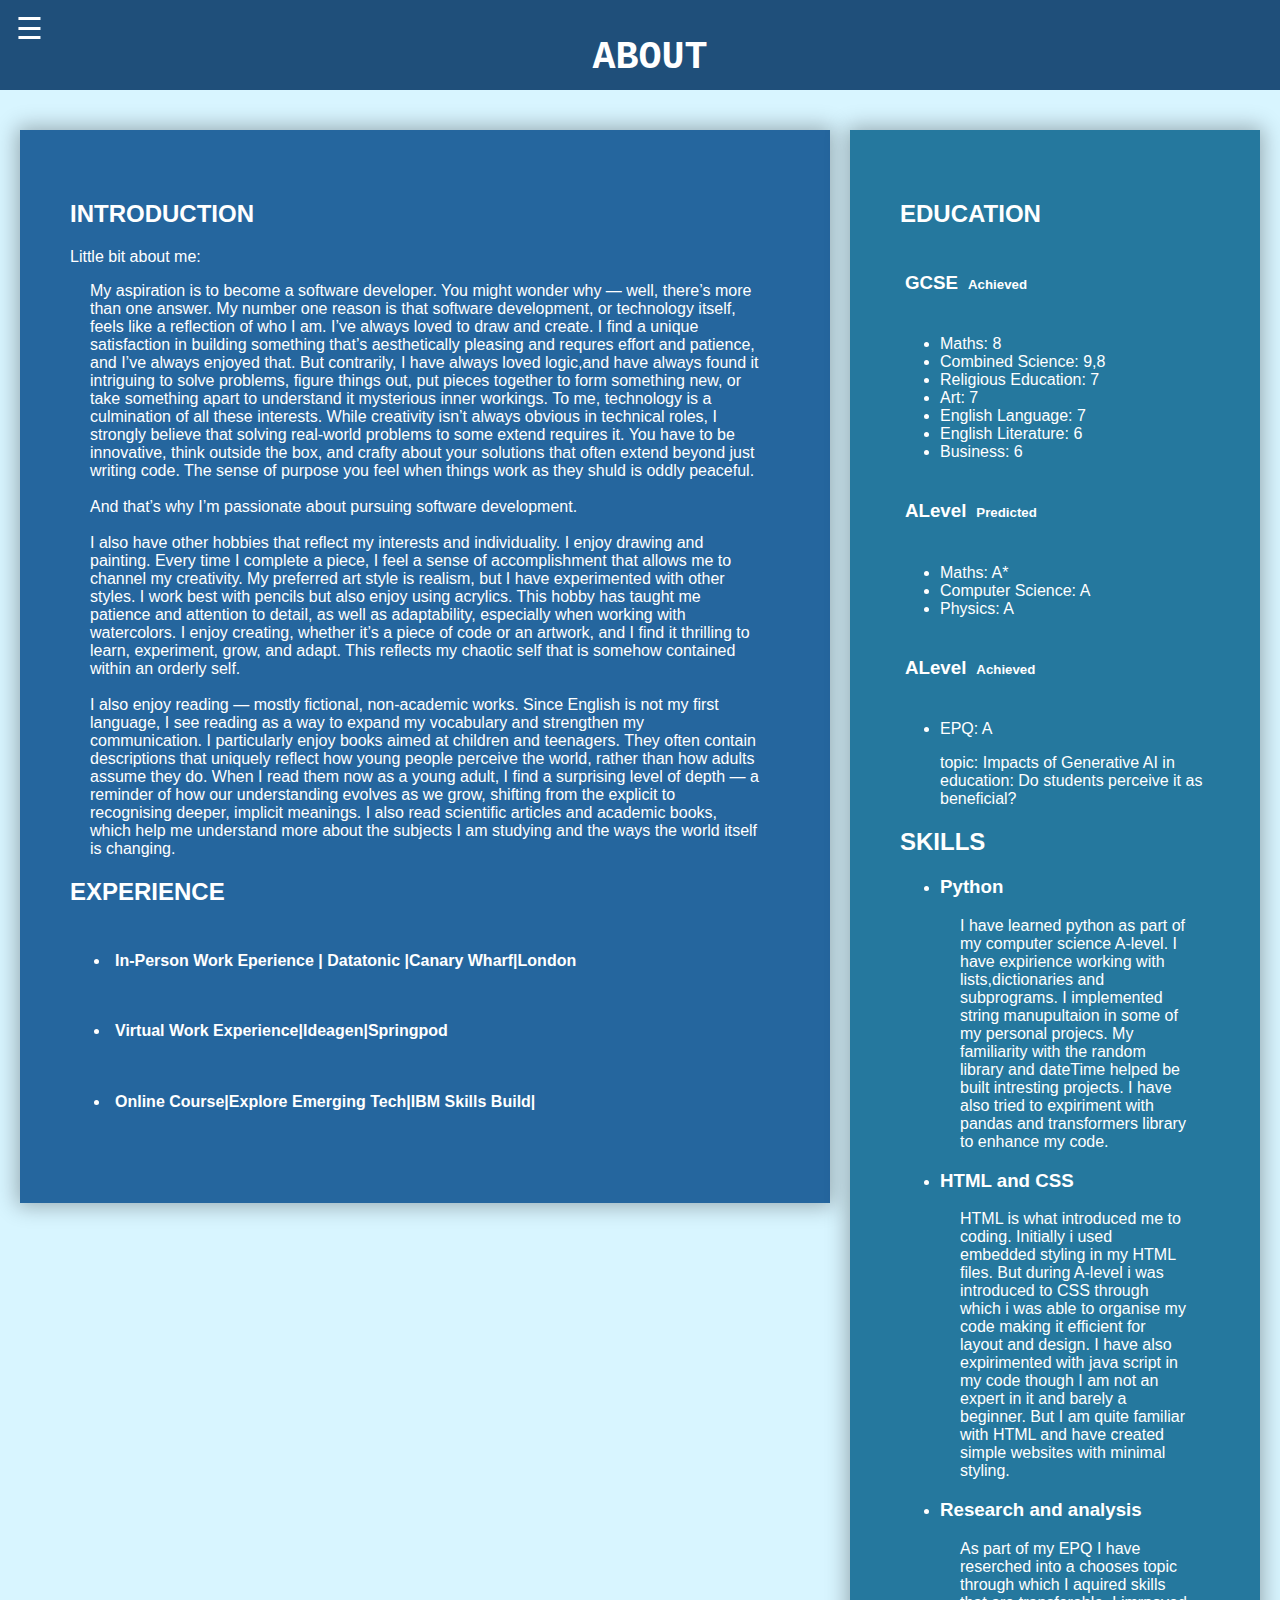
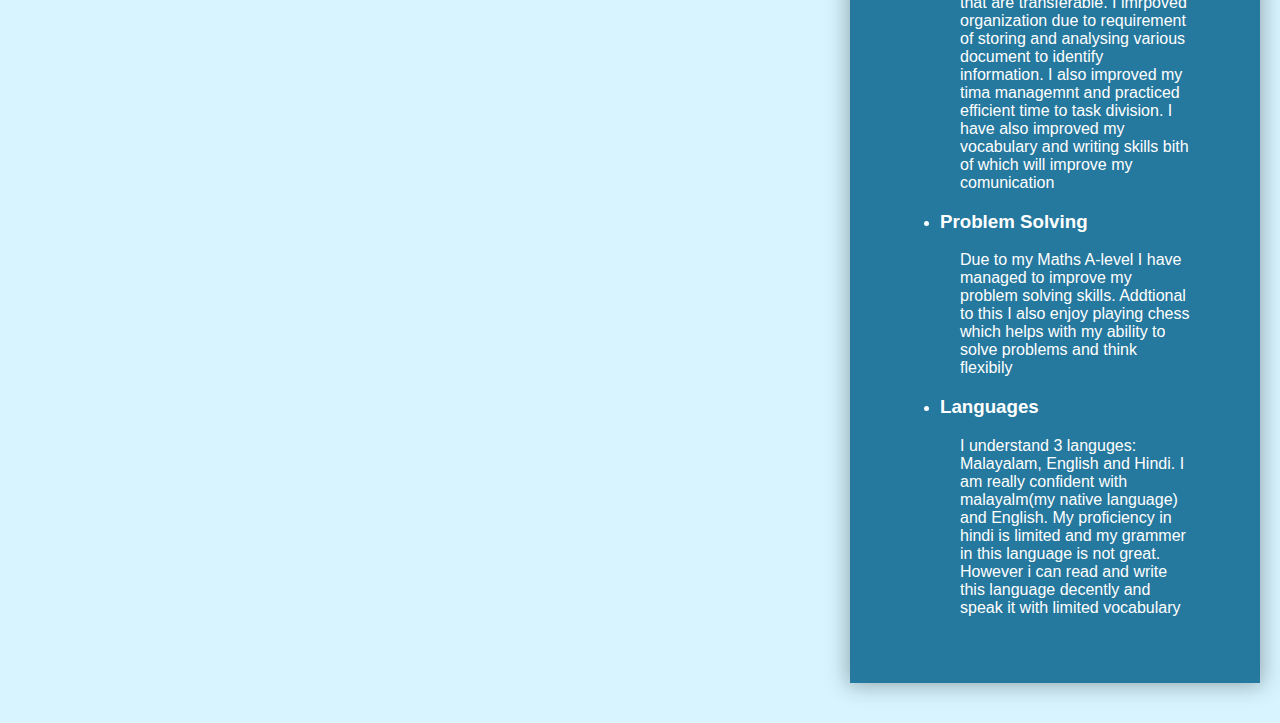
<file: index.html>
<!DOCTYPE html>
<html lang="en">
  <head>
    <meta http-equiv="refresh" content="0; url=Webpage.html">
    <title>Redirecting...</title>
  </head>
  <body>
    <p>If you are not redirected automatically, <a href="website.htm">click here</a>.</p>
  </body>
</html>
</file>
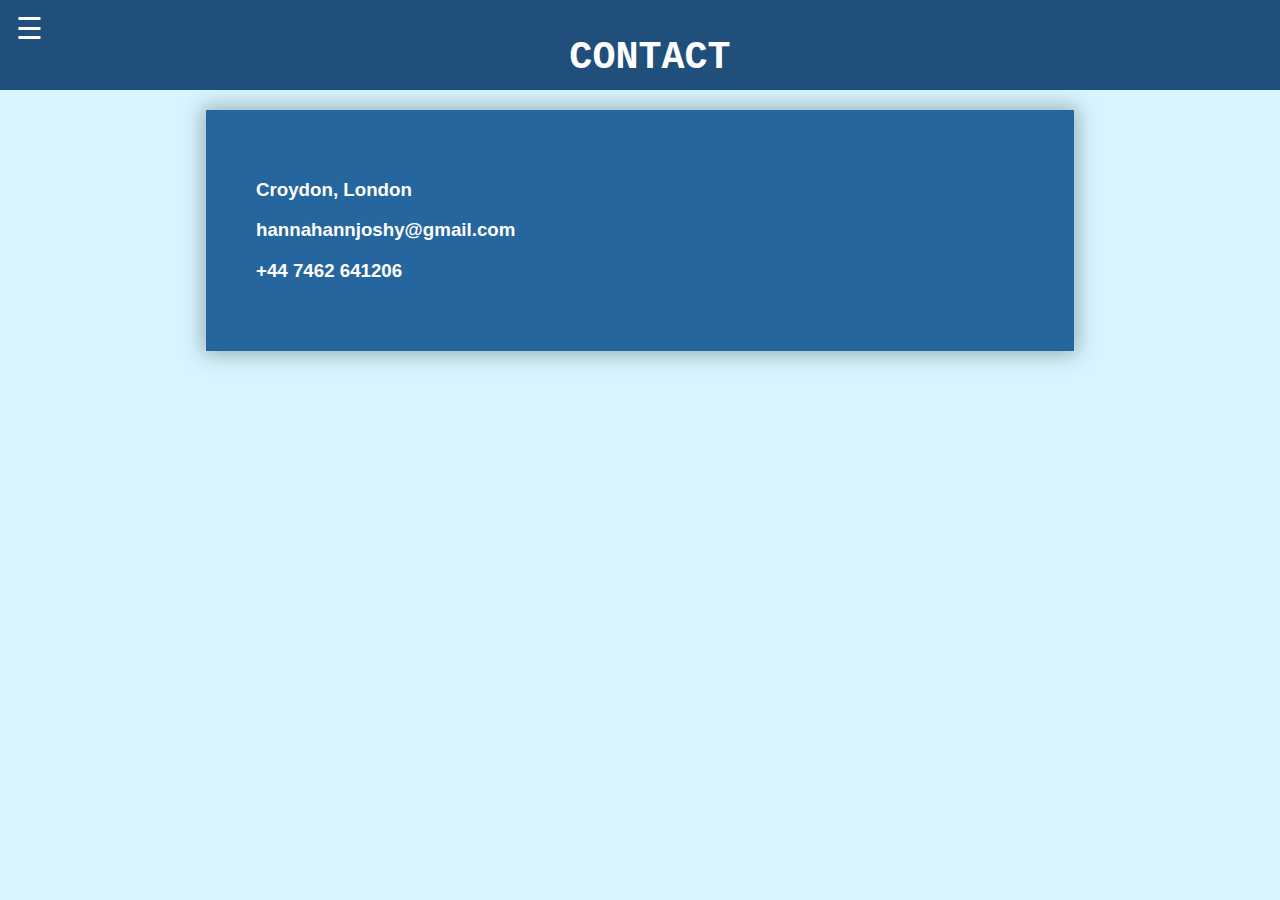
<file: Contact.html>
<!DOCTYPE html>
<html lang = "en">
    <head>
        <link rel = "stylesheet" href ="style.css">

    </head>
    <body>
        <header class= "header">
            <h1>CONTACT</h1>
            <button class = "menu" id="menubtn">☰</button>
        
            <nav class = "nav" id="navBtn">
                <a href="Webpage.html">About</a>
                <a href="Project.html">Projects</a>
                <a href="Contact.html">Contact</a>
            </nav>
            <script src="interactive.js"></script>
        </header>
        <div class="layout2">
            <div class="generic">
                <h3>Croydon, London</h3> 
                <h3>hannahannjoshy@gmail.com</h3>
                <h3>+44 7462 641206</h3>
            </div>   
        </div>
    </body>
    
</html>
</file>
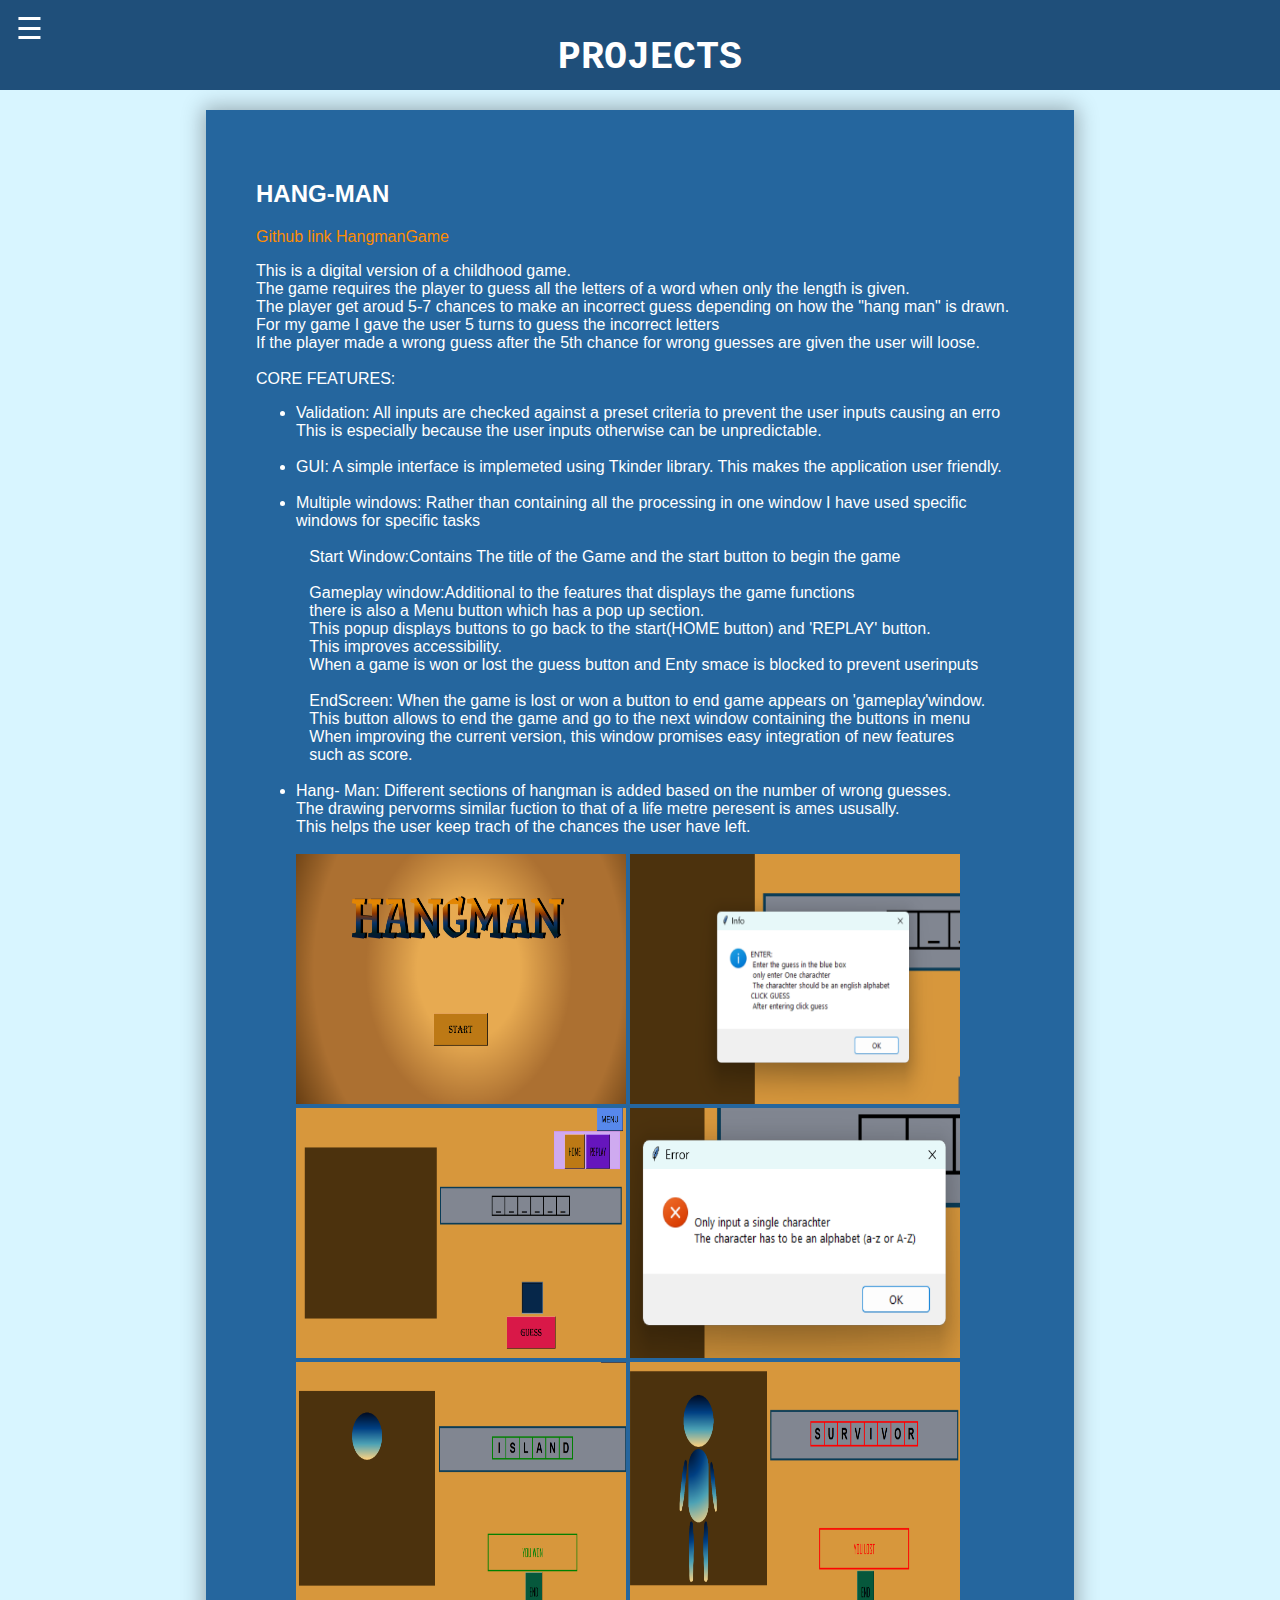
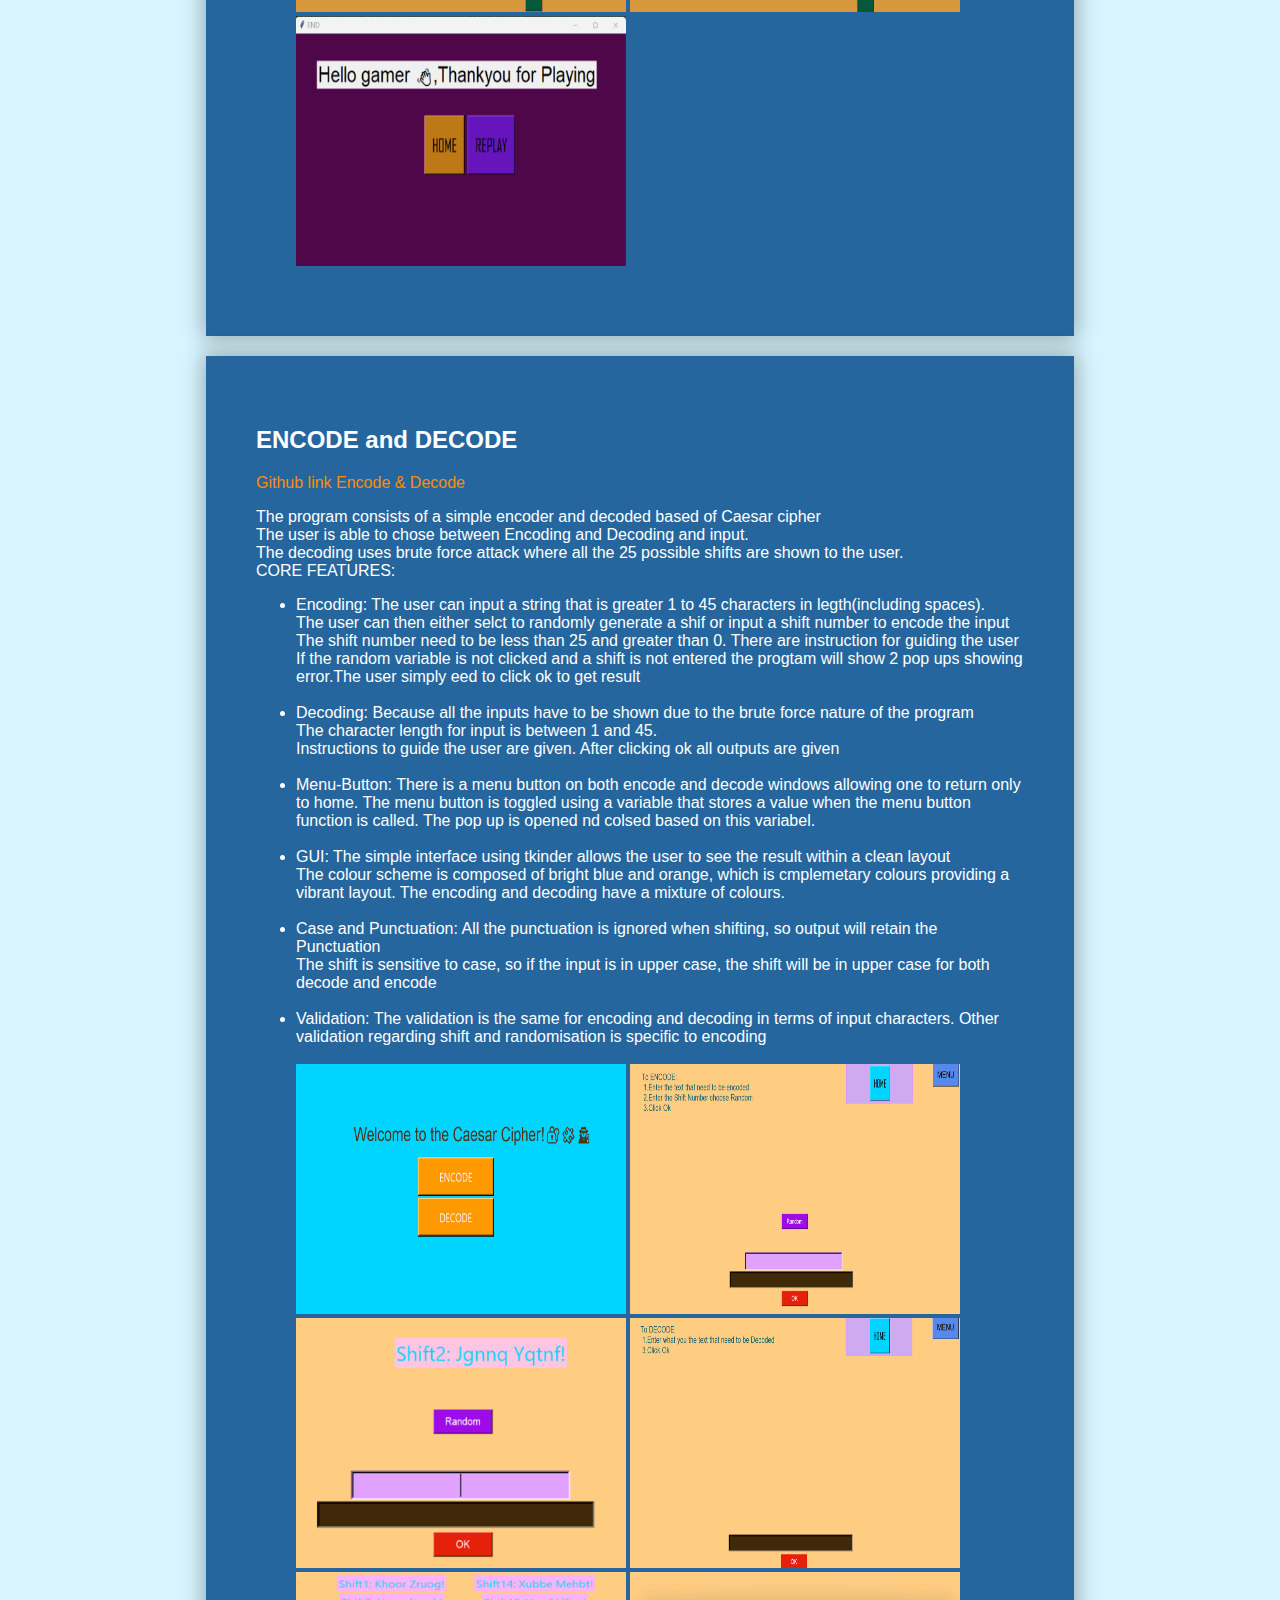
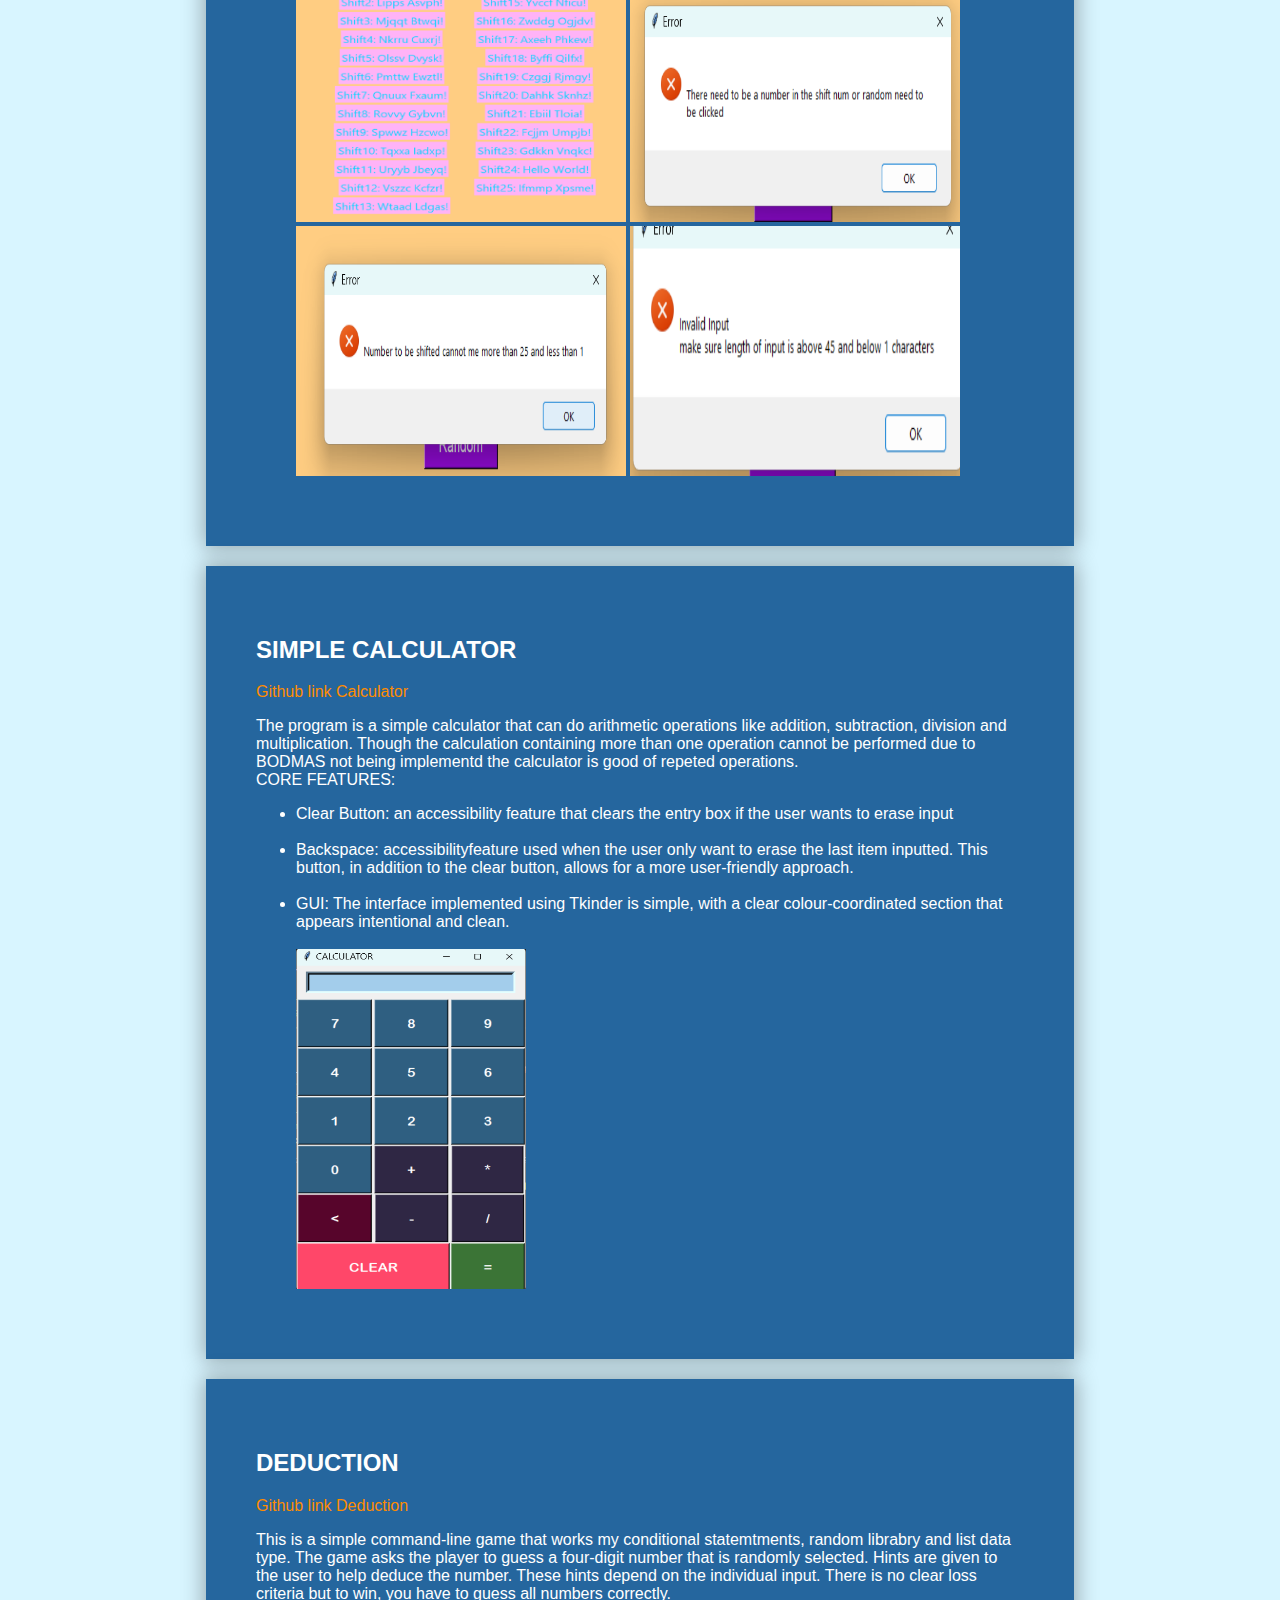
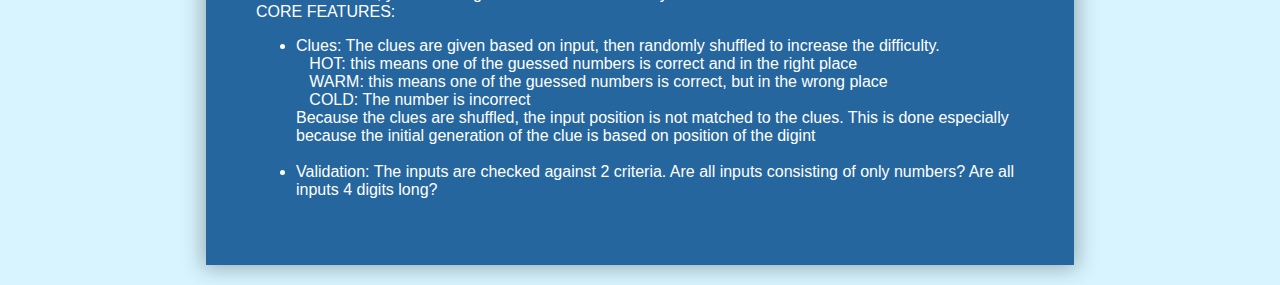
<file: Project.html>
<!DOCTYPE html>
<html lang = "en">
    <head>
        <link rel = "stylesheet" href ="style.css">

    </head>
    <body>
        <header class= "header">
            <h1>PROJECTS</h1>
            <button class = "menu" id="menubtn">☰</button>
        
            <nav class = "nav" id="navBtn">
                <a href="Webpage.html">About</a>
                <a href="Project.html">Projects</a>
                <a href="Contact.html">Contact</a>
            </nav>
            <script src="interactive.js"></script>
        </header>
        <div class="layout2">
            <div class="generic">
                <h2>HANG-MAN</h2>
                <div class="insideLink">
                    <a href="https://github.com/HAJ2007/HangmanGame.git">Github link HangmanGame</a>
                </div>
                <p>
                    This is a digital version of a childhood game.<br> The game requires the player to guess all the letters of a word when only the length is given.<br>
                    The player get aroud 5-7 chances to make an incorrect guess depending on how the "hang man" is drawn.<br> For my game I gave the user 5 turns to guess the incorrect letters<br>
                    If the player made a wrong guess after the 5th chance for wrong guesses are given the user will loose.<br><br>
                    <strong>CORE FEATURES:</strong><br>
                    <ul>
                        <li>
                            Validation: All inputs are checked against a preset criteria to prevent the user inputs causing an erro<br>
                            This is especially because the user inputs otherwise can be unpredictable.
                        </li>
                        <br>
                        <li>
                            GUI: A simple interface is implemeted using Tkinder library. This makes the application user friendly.<br>
                        </li>
                        <br>
                        <li>
                            Multiple windows: Rather than containing all the processing in one window I have used specific windows for specific tasks<br>
                            <br>
                            &nbsp;&nbsp;&nbsp;Start Window:Contains The title of the Game and the start button to begin the game<br>
                            <br>
                            &nbsp;&nbsp;&nbsp;Gameplay window:Additional to the features that displays the game functions <br>
                            &nbsp;&nbsp;&nbsp;there is also a Menu button which has a pop up section.<br>
                            &nbsp;&nbsp;&nbsp;This popup displays buttons to go back to the start(HOME button) and 'REPLAY' button.<br> 
                            &nbsp;&nbsp;&nbsp;This improves accessibility.<br>
                            &nbsp;&nbsp;&nbsp;When a game is won or lost the guess button and Enty smace is blocked to prevent userinputs<br>
                            <br>
                            &nbsp;&nbsp;&nbsp;EndScreen: When the game is lost or won a button to end game appears on 'gameplay'window.<br>
                            &nbsp;&nbsp;&nbsp;This button allows to end the game and go to the next window containing the buttons in menu<br>
                            &nbsp;&nbsp;&nbsp;When improving the current version, this window promises easy integration of new features<br>
                            &nbsp;&nbsp;&nbsp;such as score.
                        </li>
                        <br>
                        <li>
                            Hang- Man: Different sections of hangman is added based on the number of wrong guesses.<br>
                            The drawing pervorms similar fuction to that of a life metre peresent is ames ususally.<br>
                            This helps the user keep trach of the chances the user have left.
                        </li>
                        <br>
                        <div class = "images">
                            <img src="images/start.png" height="250px" width="330px">
                            <img src="images/info.png" height="250px" width="330px">
                            <img src="images/gameplayW.png" height="250px" width="330px">
                            <img src="images/validation.png" height="250px" width="330px">
                            <img src="images/Win.png" height="250px" width="330px">
                            <img src="images/loss.png" height="250px" width="330px">
                            <img src="images/endscreen.png" height="250px" width="330px">
                            
                        </div>                       
                    </ul>
                </p>
            </div>
            <div class="generic">
                <h2>ENCODE and DECODE</h2> 
                <div class="insideLink">
                <a href="https://github.com/HAJ2007/Encode_Decode_GUI.git">Github link Encode & Decode</a>
                </div>
                <p>
                    The program consists of a simple encoder and decoded based of Caesar cipher<br>
                    The user is able to chose between Encoding and Decoding and input.<br>
                    The decoding uses brute force attack where all the 25 possible shifts are shown to the user.<br>
                    <strong>CORE FEATURES:</strong><br>
                    <ul>
                        <li>
                            Encoding: The user can input a string that is greater 1 to 45 characters in legth(including spaces).<br>
                            The user can then either selct to randomly generate a shif or input a shift number to encode the input<br>
                            The shift number need to be less than 25 and greater than 0. There are instruction for guiding the user<br>
                            If the random variable is not clicked and a shift is not entered the progtam will show 2 pop ups showing error.The user simply eed to click ok to get result
                        </li>
                        <br>
                        <li>
                            Decoding: Because all the inputs have to be shown due to the brute force nature of the program<br>
                            The character length for input is between 1 and 45.<br>
                            Instructions to guide the user are given. After clicking ok all outputs are given<br>
                        </li>
                        <br>
                        <li>
                            Menu-Button: There is a menu button on both encode and decode windows allowing one to return only to home.
                            The menu button is toggled using a variable that stores a value when the menu button function is called.
                            The pop up is opened nd colsed based on this variabel.
                        </li>
                        <br>
                        <li>
                            GUI: The simple interface using tkinder allows the user to see the result within a clean layout<br>
                            The colour scheme is composed of bright blue and orange, which is cmplemetary colours providing a vibrant layout.
                            The encoding and decoding have a mixture of colours.
                        </li>
                        <br>
                        <li>
                            Case and Punctuation: All the punctuation is ignored when shifting, so output will retain the Punctuation<br>
                            The shift is sensitive to case, so if the input is in upper case, the shift will be in upper case for both decode and encode
                        </li>
                        <br>
                        <li>
                            Validation: The validation is the same for encoding and decoding in terms of input characters. Other validation regarding shift and randomisation is specific to encoding
                        </li>
                        <br>
                        <div class = "images">
                            <img src="images/Main.png" height="250px" width="330px">
                            <img src="images/encode.png" height="250px" width="330px">
                            <img src="images/exE.png" height="250px" width="330px">
                            <img src="images/decode.png" height="250px" width="330px">
                            <img src="images/exD.png" height="250px" width="330px">
                            <img src="images/valid1.png" height="250px" width="330px">
                            <img src="images/valid2.png" height="250px" width="330px">
                            <img src="images/valid3.png" height="250px" width="330px">
                            
                        </div> 
                    </ul>
                </p>
            </div>
            <div class="generic">
                <h2>SIMPLE CALCULATOR</h2> 
                <div class="insideLink">
                <a href="https://github.com/HAJ2007/Calculater_UI.git">Github link Calculator</a>
                </div>
                <p>
                    The program is a simple calculator that can do arithmetic operations like addition, subtraction, division and multiplication.
                    Though the calculation containing more than one operation cannot be performed due to BODMAS not being implementd the calculator is good of repeted operations.
                <br>
                <strong>CORE FEATURES:</strong><br>
                    <ul>
                        <li>
                        Clear Button: an accessibility feature that clears the entry box if the user wants to erase input
                        </li>
                        <br>
                        <li>
                            Backspace: accessibilityfeature used when the user only want to erase the last item inputted. 
                            This button, in addition to the clear button, allows for a more user-friendly approach.
                        </li>
                        <br>
                        <li>
                            GUI: The interface implemented using Tkinder is simple, with a clear colour-coordinated section that appears intentional and clean.
                        </li>
                        <br>
                        <img src="images/calc.png" height="340px" width="230px">
                    </ul>
                </p> 

            </div>
            <div class="generic">
                <h2>DEDUCTION</h2>
                <div class="insideLink">
                    <a href="https://github.com/HAJ2007/Deduction_Python_Game.git">Github link Deduction</a> 
                </div>
                <p>
                    This is a simple command-line game that works my conditional statemtments, random librabry and list data type. 
                    The game asks the player to guess a four-digit number that is randomly selected. Hints are given to the user to help deduce the number.
                    These hints depend on the individual input. There is no clear loss criteria but to win, you have to guess all numbers correctly.
                    <br>
                    <strong>CORE FEATURES:</strong><br>
                    <ul>
                    <li>
                        Clues: The clues are given based on input, then randomly shuffled to increase the difficulty.
                        <br>
                            &nbsp;&nbsp;&nbsp;HOT: this means one of the guessed numbers is correct and in the right place
                        <br>
                            &nbsp;&nbsp;&nbsp;WARM: this means one of the guessed numbers is correct, but in the wrong place
                        <br>
                            &nbsp;&nbsp;&nbsp;COLD: The number is incorrect
                        <br>
                    Because the clues are shuffled, the input position is not matched to the clues. This is done especially because the initial generation of the clue is based on position of the digint

                    </li>
                    <br>
                    <li>
                        Validation: The inputs are checked against 2 criteria. Are all inputs consisting of only numbers? Are all inputs 4 digits long?
                    </li>
                    </ul>
                    

                </p> 
            </div>
        </div>
        
        
    </body>

</html>
</file>
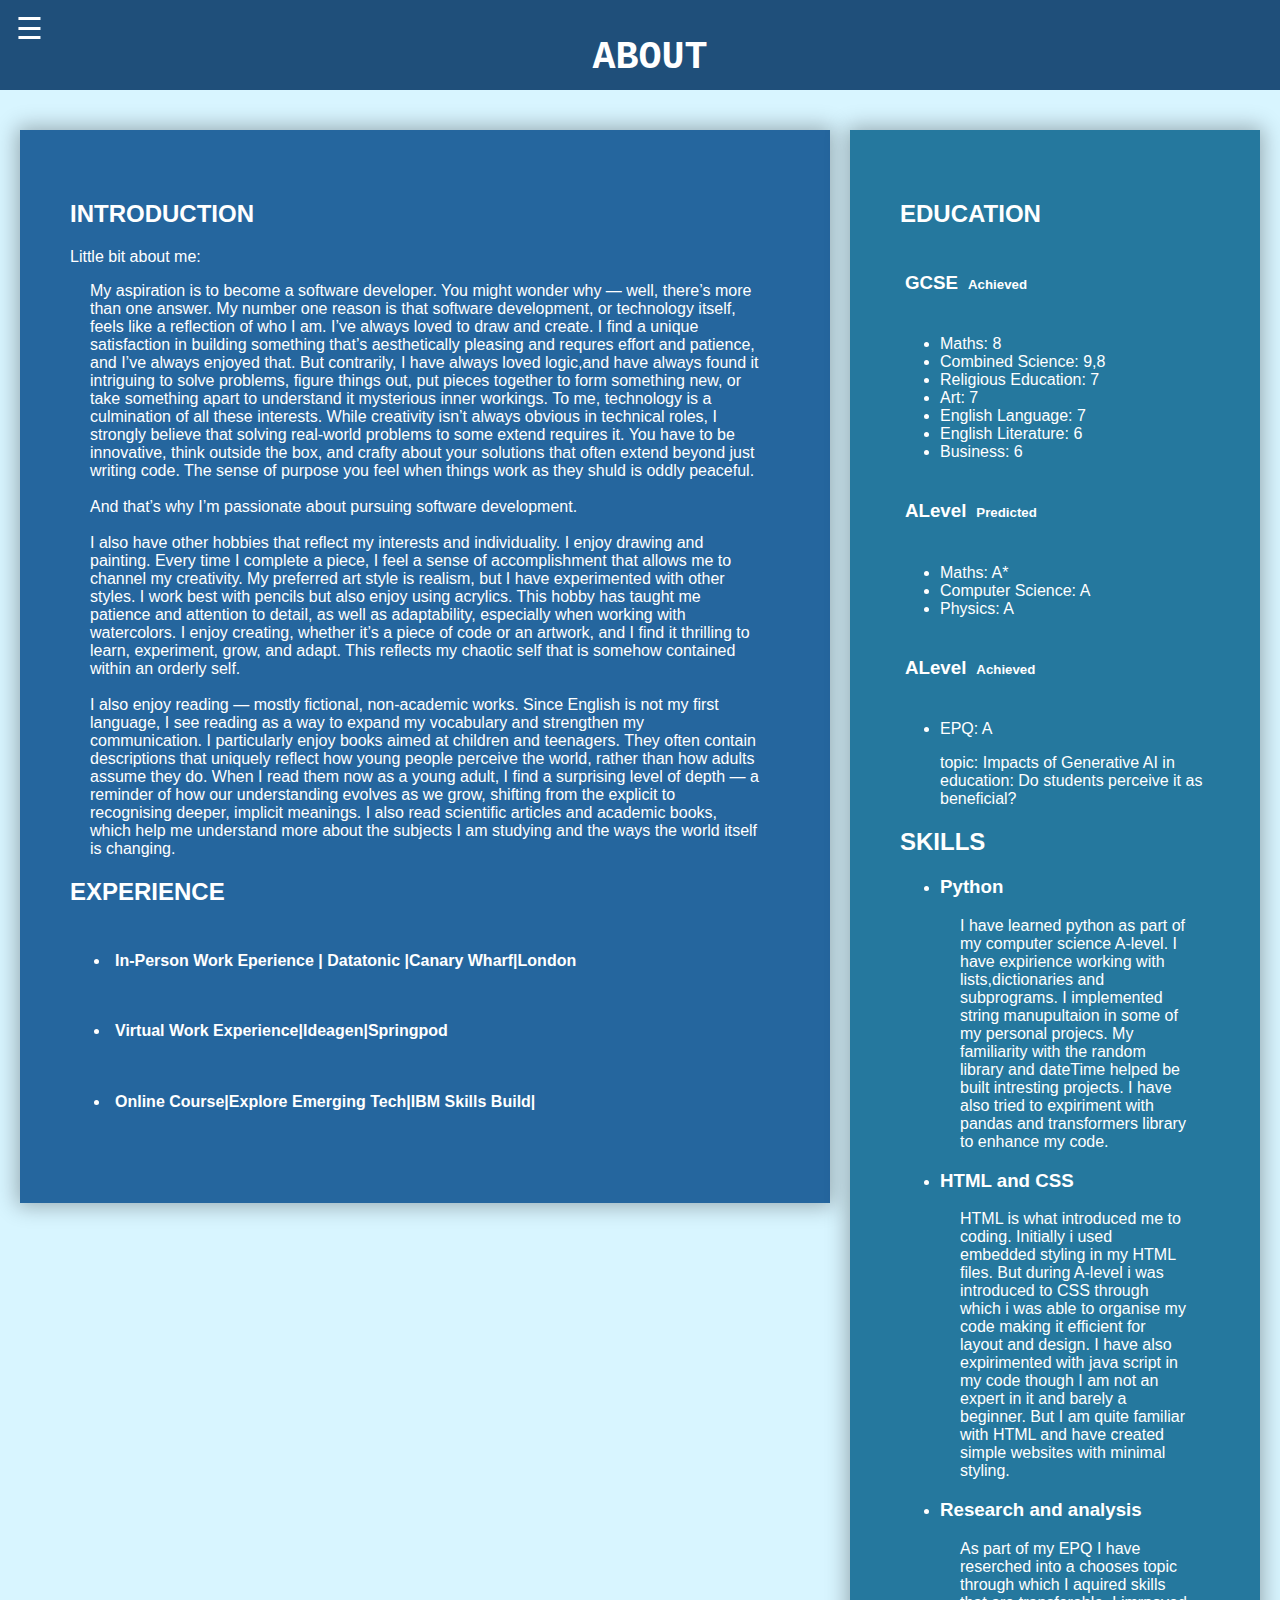
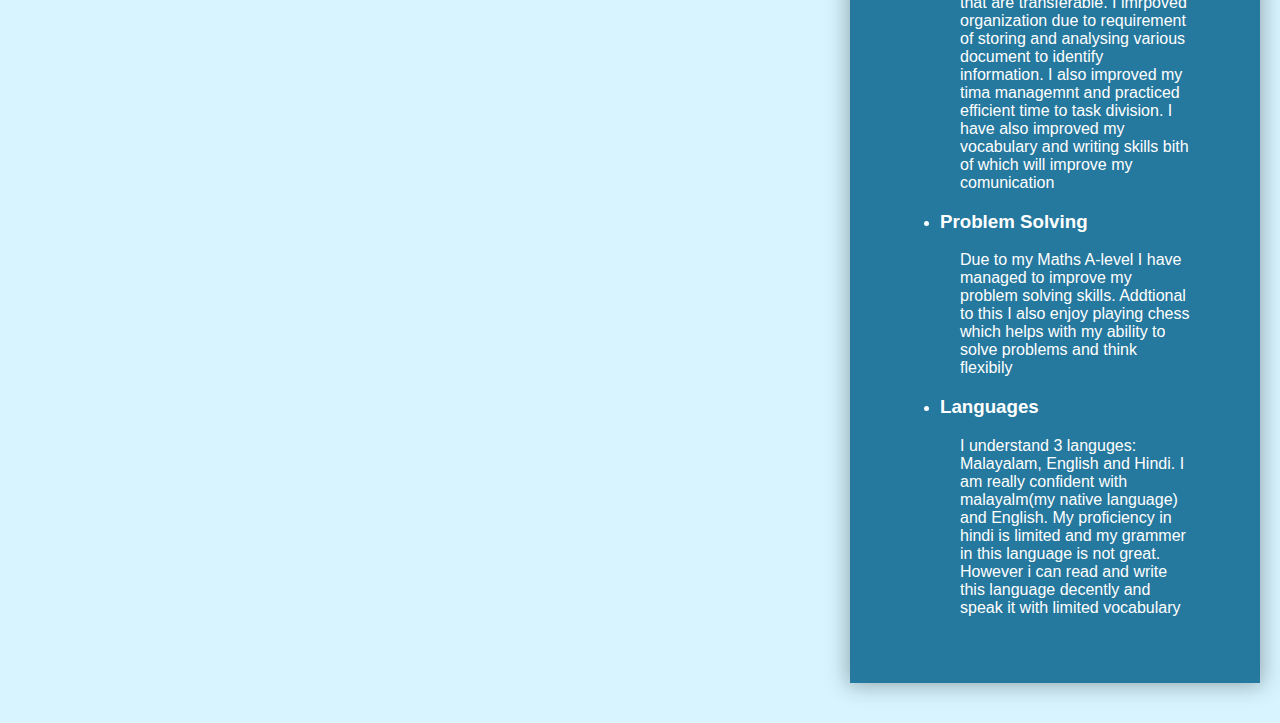
<file: Webpage.html>
<!DOCTYPE html>
<html lang = "en">
    <head>
        <link rel = "stylesheet" href ="style.css">

    </head>
    <body>
        <header class= "header">
            <h1>ABOUT</h1>
            <button class = "menu" id="menubtn">☰</button>
        
            <nav class = "nav" id="navBtn">
                <a href="Webpage.html">About</a>
                <a href="Project.html">Projects</a>
                <a href="Contact.html">Contact</a>
            </nav>
            <script src="interactive.js"></script>
        </header>
        <div class="layout">
            <div class="generic" id="centre">
                <h2>INTRODUCTION</h2>
                
                
                <p><strong>Little bit about me:</strong></p>
                
                <p class = "x">
                    My aspiration is to become a software developer. You might wonder why — well, there’s more than one answer. 
                    My number one reason is that software development, or technology itself, feels like a reflection of who I am.
                    I’ve always loved to draw and create. I find a unique satisfaction in building something that’s aesthetically pleasing and requres effort and patience, 
                    and I’ve always enjoyed that. But contrarily, I have always loved  logic,and have always found it intriguing to solve problems,
                    figure things out, put pieces together to form something new,
                    or take something apart to understand it mysterious inner workings.
                    To me, technology is a culmination of all these interests. While creativity isn’t always obvious in technical roles,
                    I strongly believe that solving real-world problems to some extend requires it.
                    You have to be innovative, think outside the box, and crafty about your solutions that often extend beyond just writing code.
                    The sense of purpose you feel when things work as they shuld is oddly peaceful.</p>
                <br>
                <p class = "x">And that’s why I’m passionate about pursuing software development.</p>
                <br>
                <p class = "x">I also have other hobbies that reflect my interests and individuality. I enjoy drawing and painting. Every time I complete a piece, 
                I feel a sense of accomplishment that allows me to channel my creativity. My preferred art style is realism, but I have experimented with other styles. 
                I work best with pencils but also enjoy using acrylics. This hobby has taught me patience and attention to detail, 
                as well as adaptability, especially when working with watercolors. I enjoy creating, whether it’s a piece of code or an artwork, 
                and I find it thrilling to learn, experiment, grow, and adapt. This reflects my chaotic self that is somehow contained within an orderly self.
                </p>
                <br>
                <p class = "x">I also enjoy reading — mostly fictional, non-academic works. 
                Since English is not my first language, I see reading as a way to expand my vocabulary and strengthen my communication.
                I particularly enjoy books aimed at children and teenagers. They often contain descriptions that uniquely reflect how young people perceive the world, 
                rather than how adults assume they do. When I read them now as a young adult, I find a surprising level of depth — 
                a reminder of how our understanding evolves as we grow, shifting from the explicit to recognising deeper, implicit meanings.
                I also read scientific articles and academic books, which help me understand more about the subjects I am studying 
                and the ways the world itself is changing.
                </p>
                <h2>EXPERIENCE</h2>
                <ul>
                <li><h4 class = "alter">In-Person Work Eperience | Datatonic |Canary Wharf|London </h4></li>
                <li><h4 class = "alter">Virtual Work Experience|Ideagen|Springpod</h4></li>
                <li><h4 class = "alter">Online Course|Explore Emerging Tech|IBM Skills Build|</h4></li>

                </ul>

            
            </div>
            <div class="generic" id="right">
                <h2>EDUCATION</h2>
                <h3 class = "alter">GCSE</h3><h5 class = "alter">Achieved</h5>
                <ul>
                    <li>Maths: 8</li>
                    <li>Combined Science: 9,8</li>
                    <li>Religious Education: 7</li>
                    <li>Art: 7</li>
                    <li>English Language: 7</li>
                    <li>English Literature: 6</li>
                    <li>Business: 6</li>
                </ul>
                <h3 class = "alter">ALevel</h3><h5 class = "alter">Predicted</h5>
                <ul>
                    <li>Maths: A*</li>
                    <li>Computer Science: A</li>
                    <li>Physics: A</li>
                </ul>
                <h3 class = "alter">ALevel</h3><h5 class = "alter">Achieved</h5>
                <ul>
                    <li>EPQ: A </li>
                    <p><strong>topic:</strong> Impacts of Generative AI in education: Do students perceive it as beneficial?</p>
                </ul>

                <h2>SKILLS</h2>
                <ul>
                    <li>
                        <h3 >Python</h3>
                        <p class="x">I have learned python as part of my computer science A-level.
                        I have expirience working with lists,dictionaries and subprograms. 
                        I implemented string manupultaion in some of my personal projecs.
                        My familiarity with the random library and dateTime helped be built intresting projects.
                        I have also tried to expiriment with pandas and transformers library to enhance my code.
                        </p>
                    </li>
                    <li>
                        <h3 >HTML and CSS</h3>
                        <p class="x"> HTML is what introduced me to coding. Initially i used embedded styling in my HTML files. 
                        But during A-level i was introduced to CSS through which i was able to organise my code making it efficient for layout and design. 
                        I have also expirimented with java script in my code though I am not an expert in it and barely a beginner. But I am quite familiar with HTML and have created simple websites with minimal styling.
                        </p>
                    </li>
                    <li>
                       <h3 >Research and analysis</h3>
                       <p class="x">
                        As part of my EPQ I have reserched into a chooses topic through which I aquired skills that are transferable.
                        I imrpoved organization due to requirement of storing and analysing various document to identify information.
                        I also improved my tima managemnt and practiced efficient time to task division. I have also improved my vocabulary and writing skills bith of which will improve my comunication
                       </p> 
                    </li>
                    <li>
                       <h3 >Problem Solving</h3> 
                       <p class="x">Due to my Maths A-level I have managed to improve my problem solving skills. Addtional to this I also enjoy playing chess which helps with my ability to solve problems and think flexibily</p>

                    </li>
                    <li>
                        <h3 >Languages</h3>
                        <p class="x">I understand 3 languges: Malayalam, English and Hindi. I am really confident with malayalm(my native language) and English. My proficiency in hindi is limited and my grammer in this language is not great. However i can read and write this language decently and speak it with limited vocabulary
                          

                        </p>
                    </li>


                </ul>

            </div>
        </div>
        
    </body>
</html>
</file>
<file: style.css>
body {
  background-color: rgb(216, 245, 255);
  margin: 0;
  padding: 0;
  overflow-x: hidden; 
  box-sizing: border-box;
  
}

.header{
    position: sticky;
    padding: 10px;
    height:70px;
    background-color: rgb(31, 79, 122);
    width:100vw;
    background-size: cover;
    text-align: center;
    top: 0px;
    font-family: "Lucida Console","Lucida Sans Typewriter", monospace;
    color: white;
    font-size: larger;
    
}
    


.menu{
    position: fixed;
    z-index: 1000;
    top: 10px;
    left: 10px;
    font-size:30px;
    background:none;
    border:none;
    cursor: pointer;
    color: white;
}
.nav{
  position: fixed;
  top:0;
  left:-250px;
  width: 250px;
  background-color: rgb(11, 131, 161);
  height: 100vh;
  display:flex;
  flex-direction: column;
  padding-top: 60px;

}
.nav a{
  display:block;
  padding: 10px;
  text-decoration: none;
  font-size: large;
  color: white;
  font-family: "Lucida Sans", "Lucida Grande" , sans-serif;
  border-bottom:1px solid  rgb(11, 167, 206);
  border-top: 1px solid rgb(11, 167, 206);

}
.nav a:hover{
  background-color: rgb(51, 143, 167);
}
.nav.show {
  left:0;
}
.generic {

  background-color:rgb(37, 102, 158);
  width: 60%;
  margin: 20px auto;
  padding: 50px;
  color: white;
  font-family:"Segoe UI", "Roboto", Arial;
  font-size: medium;
  font-weight:100;
  border: 2px transparent;
  box-shadow: 0 0 20px 3px rgba(0,0,0,0.3) ;
}
.x{
  margin: 0px 20px;
}
.layout {
  display: flex;   
  flex-direction: row; 
  justify-content: space-between;                   
  background-color:rgb(216, 245, 255) ;
  margin-right:0;
  padding: 20px;
  gap: 20px;
  box-sizing: border-box; 
  max-width: 100vw; 
   
}
#centre {
  flex:1;
  max-width: 60%;
  height: fit-content;
   
}
#centre2 {
  max-width: 70%;
  height: fit-content;
   
}


#right {
  background-color: rgb(37, 120, 158);
  max-width: 25%;
  min-height: 100vh; 
}
.alter{
  display: inline-block;
  padding: 5px;
}
.insideLink a:link {
  color: #ff8c00;      /* color for links before visiting */
  text-decoration: none;
}

.insideLink a:visited {
  color: #ff0303;      /* color for visited links (purple is traditional) */
}

.insideLink a:hover {
  color: #ffdd00;      /* color when hovering */
}

.insideLink a:active {
  color: #ffffff;      /* color when clicking */
}
</file>
